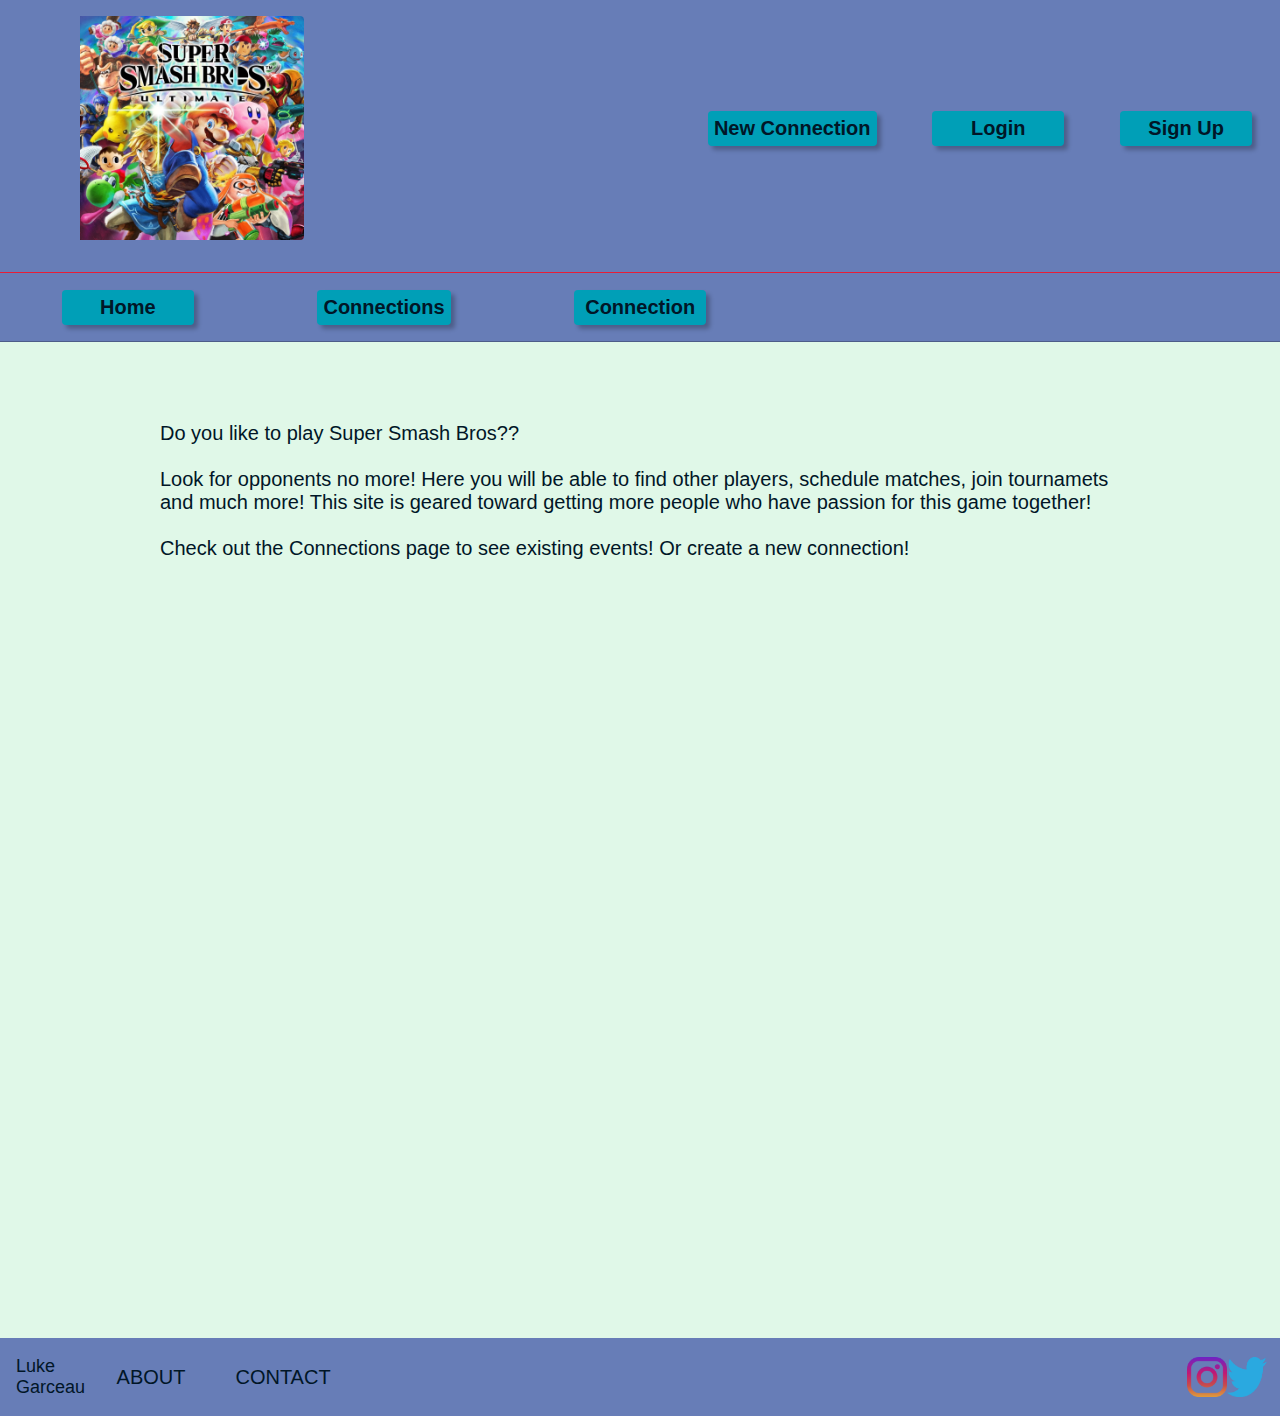
<file: index.html>
<!doctype html>
<html lang="en">
<head>
  <meta charset="utf-8">
  <meta name="viewport" content="width=device-width, initial-scale=1">

  <title></title>
  <meta name="description" content="">
  <meta name="author" content="Luke Garceau">
  <link rel="icon" href="assets/favicon.ico">

  <link rel="stylesheet" href="index.css">

</head>
<body>
    <header class="header">
        <img id="logo" src="assets/favicon.png" alt="Super Smash Bros Logo" class="logo"/>
        <navbar class="userNavbar">
            <a href="newConnection.html">New Connection</a>
            <a href="#">Login</a>
            <a href="#">Sign Up</a>
        </navbar>
    </header>
    <div class="sitenav">
      <nav class="navbar">
          <a href="index.html">Home</a>
          <a href="connections.html">Connections</a>
          <a href="connection.html">Connection</a>
      </nav>
    </div>
    <div class="maincontent">
      Do you like to play Super Smash Bros??<br>
      <br>
      Look for opponents no more! Here you will be able to find other players, schedule matches, join tournamets and much more! This site is geared toward getting more people who have passion for this game together!
      <br><br>
      Check out the Connections page to see existing events! Or create a new connection!
    </div>
    <footer class="footer">
      <div class="left">
        <p class="footer-name">Luke Garceau</p>
        <a href="about.html">ABOUT</a>
        <a href="about.html">CONTACT</a>
      </div>
      <div class="right">
        <img id="instaicon" src="assets/insta.png" alt="Smash Instagram"/>
        <img id="twittericon" src="assets/twitter.png" alt="Smash Twitter"/>
      </div>
    </footer>
  <script src="index.js"></script>
</body>
</html>
</file>
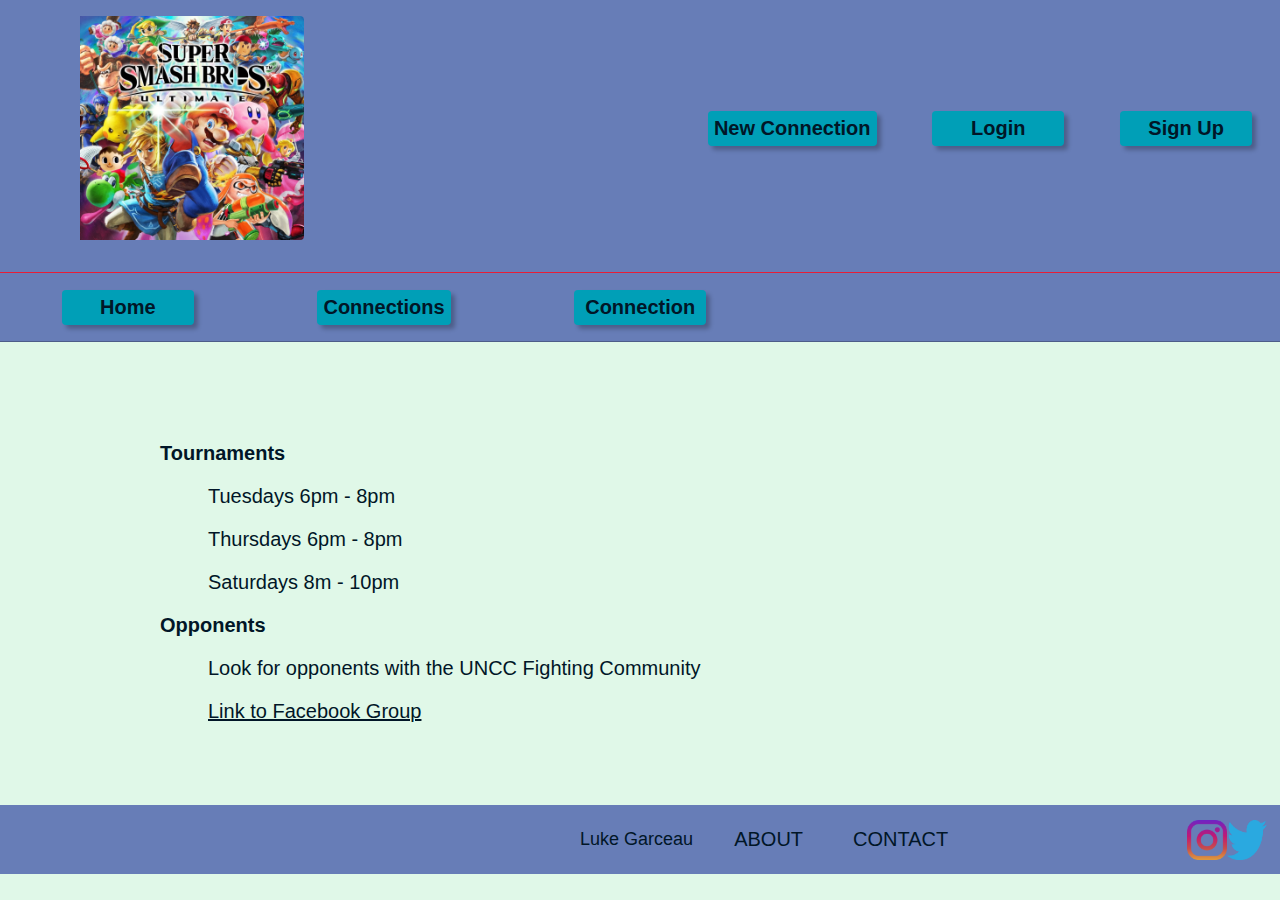
<file: connections.html>
<!doctype html>
<html lang="en">
<head>
  <meta charset="utf-8">
  <meta name="viewport" content="width=device-width, initial-scale=1">

  <title>Connections</title>
  <meta name="description" content="Connections List Page">
  <meta name="author" content="Luke Garceau">
  <link rel="icon" href="assets/favicon.ico">
  <link rel="stylesheet" href="index.css">
  <link rel="stylesheet" href="connections.css">

</head>

<body>
    <header class="header">
        <img id="logo" src="assets/favicon.png" alt="Super Smash Bros Logo" class="logo"/>
        <navbar class="userNavbar">
            <a href="newConnection.html">New Connection</a>
            <a href="#">Login</a>
            <a href="#">Sign Up</a>
        </navbar>
    </header>
    <div class="sitenav">
      <nav class="navbar">
          <a href="index.html">Home</a>
          <a href="connections.html">Connections</a>
          <a href="connection.html">Connection</a>
      </nav>
    </div>
    <div class="maincontent">
      <p class="connection">Tournaments</p>
      <p class="connectionInfo">Tuesdays 6pm - 8pm</p>
      <p class="connectionInfo">Thursdays 6pm - 8pm</p>
      <p class="connectionInfo">Saturdays 8m - 10pm</p>
      <p class="connection">Opponents</p>
      <p class="connectionInfo">Look for opponents with the UNCC Fighting Community</p>
      <a class="connectionInfo" herf="https://www.facebook.com/groups/fgcuncc/">Link to Facebook Group</p>
    </div>
    <footer class="footer">
      <div class="left">
        <p class="footer-name">Luke Garceau</p>
        <a href="about.html">ABOUT</a>
        <a href="about.html">CONTACT</a>
      </div>
      <div class="right">
        <img id="instaicon" src="assets/insta.png" alt="Smash Instagram"/>
        <img id="twittericon" src="assets/twitter.png" alt="Smash Twitter"/>
      </div>
    </footer>
  <script src="index.js"></script>
  <script src="connections.js"></script>
</body>
</html>
</file>
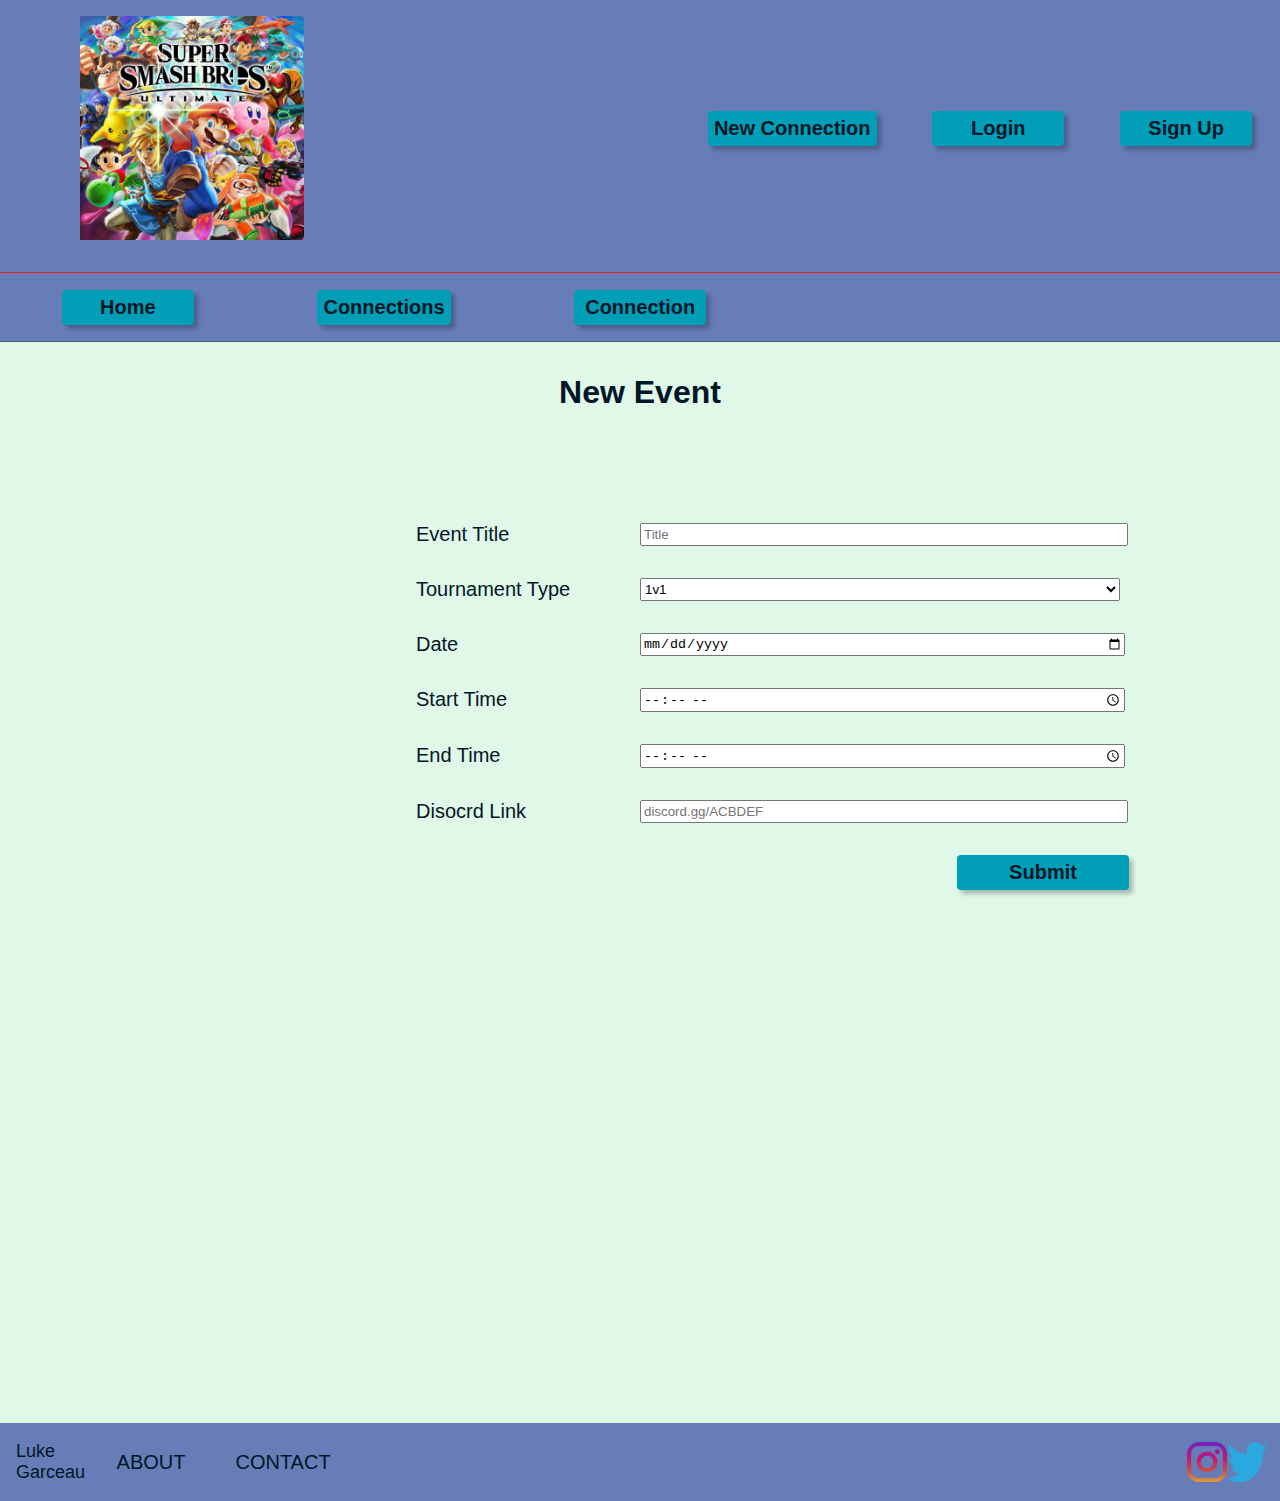
<file: newConnection.html>
<!doctype html>
<html lang="en">
<head>
  <meta charset="utf-8">
  <meta name="viewport" content="width=device-width, initial-scale=1">

  <title>New Connection</title>
  <meta name="description" content="New connection page">
  <meta name="author" content="Luke Garceau">
  <link rel="icon" href="assets/favicon.ico">
  <link rel="stylesheet" href="index.css">
  <link rel="stylesheet" href="connections.css">
  <link rel="stylesheet" href="newConnection.css">

</head>

<body>
    <header class="header">
        <img id="logo" src="assets/favicon.png" alt="Super Smash Bros Logo" class="logo"/>
        <navbar class="userNavbar">
            <a href="newConnection.html">New Connection</a>
            <a href="#">Login</a>
            <a href="#">Sign Up</a>
        </navbar>
    </header>
    <div class="sitenav">
      <nav class="navbar">
          <a href="index.html">Home</a>
          <a href="connections.html">Connections</a>
          <a href="connection.html">Connection</a>
      </nav>
    </div>
    <p class="connection">New Event</p>
    <div class="maincontent">
      <form class="newconnectionform">
        <label for="tournamentName">Event Title</label>
        <input type="text" placeholder="Title" name="tournamentName"/>
        <label for="tournamentType">Tournament Type</label>
        <select type="text" name="tournamentType">
          <option value="1v1">1v1</option>
          <option value="1v1v1">1v1v1</option>
          <option value="1v1v1v1">1v1v1v1</option>
          <option value="2v2">2v2</option>
          <option value="3v3">3v3</option>
          <option value="4v4">4v4</option>
        </select>
        <label for="tournamentDate">Date</label>
        <input type="date" for="tournamentDate"/>
        <label for="tournamentStart">Start Time</label>
        <input type="time" name="tournamentStart"/>
        <label for="tournamentEnd">End Time</label>
        <input type="time" name="tournamentEnd"/>
        <label for="tournamentCommunication">Disocrd Link</label>
        <input type="text" name="tournamentCommunication" placeholder="discord.gg/ACBDEF"/>
        <div></div>
        <p id="submit">Submit</a>
      </form>
    </div>
    <footer class="footer">
      <div class="left">
        <p class="footer-name">Luke Garceau</p>
        <a href="about.html">ABOUT</a>
        <a href="about.html">CONTACT</a>
      </div>
      <div class="right">
        <img id="instaicon" src="assets/insta.png" alt="Smash Instagram"/>
        <img id="twittericon" src="assets/twitter.png" alt="Smash Twitter"/>
      </div>
    </footer>
  <script src="index.js"></script>
  <script src="newConnection.js"></script>
</body>
</html>
</file>
<file: index.css>
body {
    margin: 0px;
    --primary-color: #E0F8E8;
    --text-color: #011627;
    --component-color: #E71D36;
    --active-color: #009FB7;
    --accent-color: #677DB7;
    --shadow-color: rgba(0, 0, 0, 0.25);
    --title-size: 2rem;
    --subheading-size: 1.125rem;
    --text-size: 1.25rem;
    background-color: var(--primary-color);
    color: var(--text-color);
    font-family: 'Lucida Sans', 'Lucida Sans Regular', 'Lucida Grande', 'Lucida Sans Unicode', Geneva, Verdana, sans-serif;
}

.logo {
    padding-left: 5rem;
    flex: 0.5;
    max-width: 14rem;
    max-height: 14rem;
    border-radius: 0.25rem;
}

.header {
    background-color: var(--accent-color);
    display: flex;
    flex-direction: row;
    align-items: center;
    flex-wrap: wrap;
    justify-content: space-between;
    width: 100%;
    height: 16rem;
    padding-bottom: 1rem;
    border-bottom: 1px solid var(--component-color);
}

.userNavbar {
    flex: 0.5;
}

.navbar, .userNavbar {
    margin: 0px;
    height: 100%;
    width: 48rem;
    display: flex;
    flex-direction: row;
    align-items: flex-end;
    justify-content: space-around;
}

.userNavbar {
    align-items: center;
}

.sitenav {
    padding-top: 1rem;
    height: 2.25rem;
    padding-bottom: 1rem;
    width: 100%;
    flex: 0.5;
    background-color: var(--accent-color);
    border-bottom: 1px solid var(--shadow-color);
    margin-bottom: 1rem;
}

li {
    font-size: var(--text-size);
    color: var(--text-color);
}

a {
    font-weight: bold;
    min-width: 7.5rem;
    text-align: center;
    background-color: var(--active-color);
    font-size: var(--text-size);
    text-decoration: none;
    color: var(--text-color);
    padding: 0.375rem;
    box-shadow: 0.25rem 0.25rem 0.25rem var(--shadow-color);
    border-radius: 0.25rem;

}

a:hover {
    position: relative;
    top: 1.5px;
    left: 1.5px;
    filter: brightness(0.8);
    box-shadow: 0.3rem 0.3rem 0.3rem var(--shadow-color);

}

.footer {
    background-color: var(--accent-color);
    position: relative;
    bottom: 0;
    left: 0;
    width: 100%;
    display: flex;
    flex-direction: row;
    justify-content: space-between;
}

.footer-name {
    font-size: var(--subheading-size);
    cursor: default;
}


.left > a, .right > a {
    background-color: transparent;
    font-weight: normal;
    box-shadow: none;
}

.left {
    width: 25%;
    padding-left: 1rem;
}

.right {
    width: 6%;
    padding-right: 1rem;
}

.right, .left {    
    display: flex;
    align-items: center;
    justify-content: space-between;
}

#instaicon, #twittericon {
    height: 2.5rem;
    width: 2.5rem;
}

#instaicon:hover, #twittericon:hover {
    position: relative;
    top: 1.5px;
    left: 1.5px;
}

.maincontent {
    height: 100vh;
    padding: 4rem 10rem 1rem 10rem;
    justify-content: center;
    font-size: var(--text-size);
}
</file>
<file: connections.css>
.connection {
    font-size: var(--subheading-size) + 2rem;
    font-weight: bold;
}

.connectionInfo {
    cursor: default;
    margin-left: 3rem;
    background-color: transparent;
    box-shadow: none;
    font-weight: normal;
    font-size: var(--text-size);
    padding-left: 0px;
}

.maincontent {    
    height: 100%;
}

.maincontent > a {
    text-decoration: underline;
}

.connectionInfo:hover {
    cursor: pointer;
    box-shadow: none;
    position: relative;
    top: 0px;
    left: 0px;
}

p {
    cursor: default;
}
</file>
<file: newConnection.css>
.maincontent {
    display: flex;
    flex-direction: row;
    align-items: flex-start;
    height: 100vh !important;
}

.connection {
    font-size: var(--title-size) !important;
    text-align: center;
}

.newconnectionform {
    display: grid !important;
    grid-template-columns: repeat(2, 14rem);
}

form > label {
    width: 8rem;
    text-align: left;
}

form > * {
    margin-top: 1rem;
    margin-bottom: 1rem;
    min-width: 30rem;
}

#submit {
    position: relative;
    top: 0px;
    right: -19.813rem;
    min-width: 1rem;
    max-width: 10rem;     
    font-weight: bold;
    min-width: 7.5rem;
    text-align: center;
    background-color: var(--active-color);
    font-size: var(--text-size);
    text-decoration: none;
    color: var(--text-color);
    padding: 0.375rem;
    box-shadow: 0.25rem 0.25rem 0.25rem var(--shadow-color);
    border-radius: 0.25rem;
}

#submit:hover {
    position: relative ;
    top: 1px ;
    left: none ; 
    right: -19.913rem ;
}
</file>
